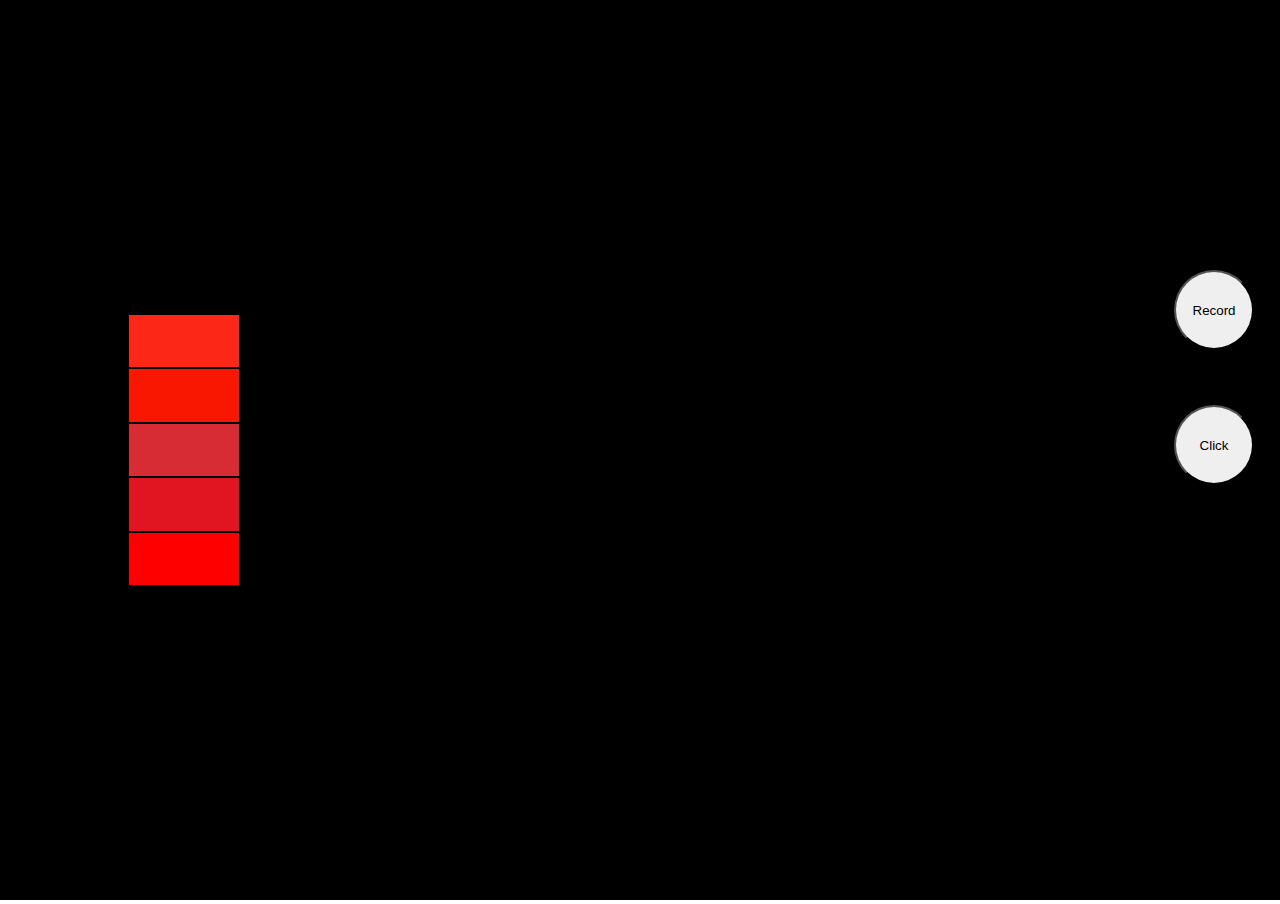
<file: activity/index.html>
<!DOCTYPE html>
<html lang="en">

<head>
    <meta charset="UTF-8">
    <meta http-equiv="X-UA-Compatible" content="IE=edge">
    <meta name="viewport" content="width=device-width, initial-scale=1.0">
    <title>Document</title>
    <link rel="stylesheet" href="style.css">
</head>

<body>
    <div class="video-container">
        <video class="video" autoplay></video>
    </div>
    <div class="filter_overlay"></div>
    <div class="filter_btn-container">
        <div class="filter" style="background-color: #f4a2613d"></div>
        <div class="filter" style="background-color: #e85d0440"></div>
        <div class="filter" style="background-color: #ad5d6d7a"></div>
        <div class="filter" style="background-color: #2195f323"></div>
        <div class="filter"></div>
    </div>
    <div class="timing">00:00:00</div>
    <button class="record round-btn">Record</button>
    <button class="click-image round-btn">Click</button>
    <script src="script.js"></script>
</body>

</html>
</file>
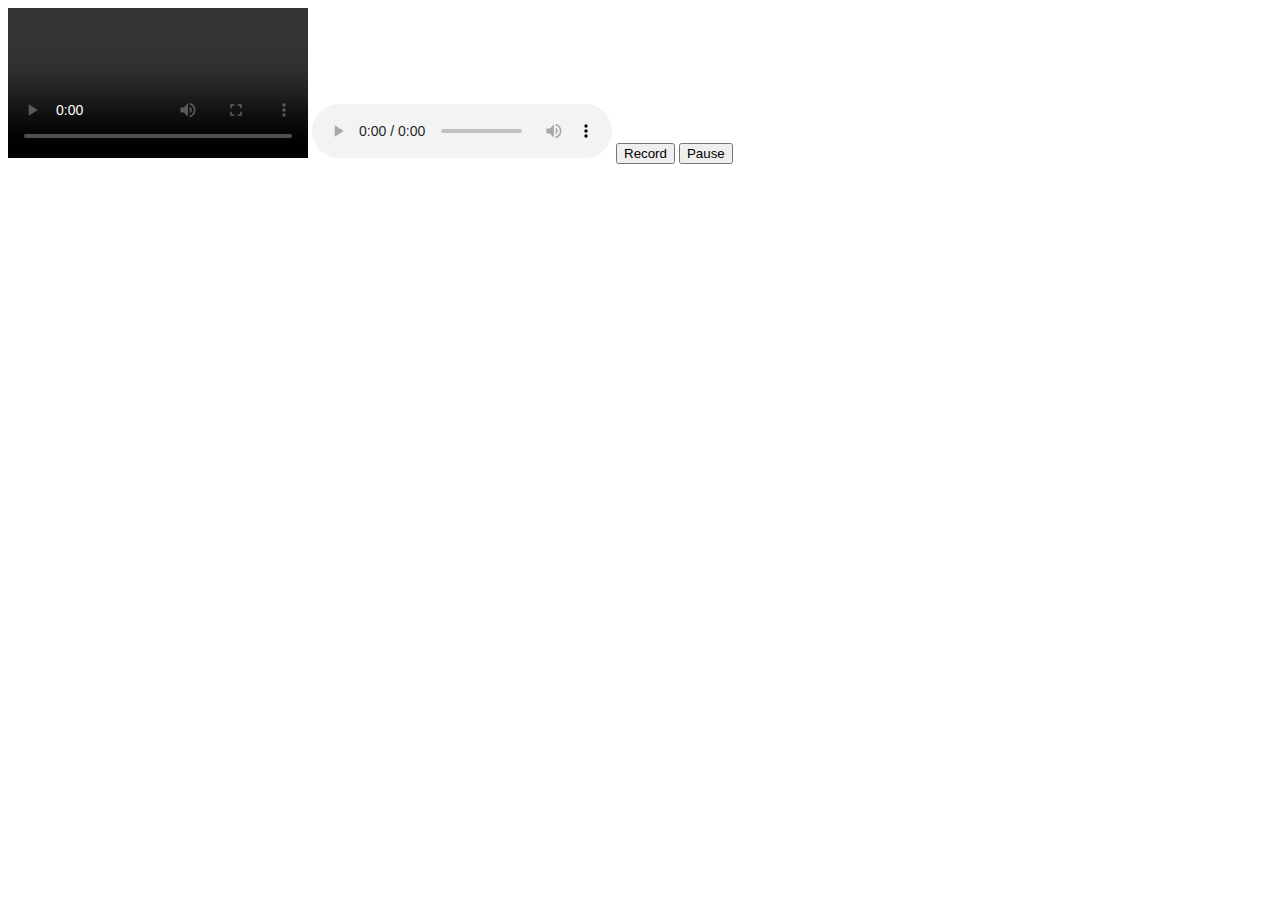
<file: poc/index.html>
<!DOCTYPE html>
<html lang="en">
<head>
    <meta charset="UTF-8">
    <meta http-equiv="X-UA-Compatible" content="IE=edge">
    <meta name="viewport" content="width=device-width, initial-scale=1.0">
    <title>Document</title>
</head>
<!-- Aim -> video audio element -> camera microphone feed -->
<!-- Aim -> record the media stream when someone presses recordBtn  and when i stop download the recording-->
<body>
    <video controls autoplay></video>
    <audio controls autoplay></audio>
    <button class="record">Record</button>
    <button class="pause">Pause</button>
    <!-- browser getcamera /mic -->
    <!-- stream -->
    <script>
        let videoElem = document.querySelector("video");
        let audioElem = document.querySelector("audio");
        // 1. 
        let recordBtn = document.querySelector(".record");
        let pauseBtn = document.querySelector(".pause");
        let isRecording = false;
        let isPaused = false;
        // user  requirement send 
        let constraint = {
            audio: true, video: true
        }
        // represent future recording
        let recording = [];
        let mediarecordingObjectForCurrStream;
        // promise 
        let usermediaPromise = navigator
            .mediaDevices.getUserMedia(constraint);
        // /stream coming from required
        usermediaPromise.
            then(function (stream) {
                // UI stream 
                videoElem.srcObject = stream;
                audioElem.srcObject = stream;
                // browser
                mediarecordingObjectForCurrStream = new MediaRecorder(stream);
                // camera recording add -> recording array
                mediarecordingObjectForCurrStream.ondataavailable = function (e) {
                    recording.push(e.data);
                }
                // download
                mediarecordingObjectForCurrStream.addEventListener("stop", function () {
                    // recording -> url convert 
                    // type -> MIME type (extension)
                    const blob = new Blob(recording, { type: 'video/mp4' });
                    const url = window.URL.createObjectURL(blob);
                    let a = document.createElement("a");
                    a.download = "file.mp4";
                    a.href = url;
                    a.click();
                    recording = [];
                })

            }).catch(function (err) {
                console.log(err)
                alert("please allow both microphone and camera");
            });
        recordBtn.addEventListener("click", function () {
            if (mediarecordingObjectForCurrStream == undefined) {
                alert("First select the devices");
                return;
            }
            if (isRecording == false) {
                mediarecordingObjectForCurrStream.start();
                recordBtn.innerText = "Recording....";
            }
            else {
                mediarecordingObjectForCurrStream.stop();
                recordBtn.innerText = "Record";
            }
            isRecording = !isRecording
        })

    </script>
</body>

</html>
</file>
<file: activity/style.css>
*{
    box-sizing: border-box;
}
body{
    margin:0px;
}
.video-container{
    background-color: black;
    width:100vw;
    height: 100vh;
}
.video{
    height: 100%;
    width:100%;
}
.round-btn{
    height: 5rem;
    position: fixed;
    width: 5rem;
    top: 30%;
    right: 26px;
    border-radius: 50%;
    z-index:4;
}
.click-image{
    top: 45%;  
}
.filter_overlay{
    height: 100vh;
    width: 100vw;
    position: fixed;
    left: 0px;
    top: 0px;
    /* background-color: #ffebcd73; */
    z-index: 2;
}
.filter_btn-container{
    height: 17rem;
    width: 7rem;
    position: fixed;
    top: calc( (100vh - 17rem)/2);
    left: 10vw;
    background-color: red;
    z-index:4
}
.filter{
    height: 20%;
    border: 1px solid;
    /* background-color , background-image will be blended */
    background-blend-mode: color-burn;
    background-image: url(https://picsum.photos/200/300);
    /* width of the background image */
    background-size: 100%;
}
.timing{
    color: white;
    font-weight: bolder;
    font-size: 1.5rem;
    position: fixed;
    bottom: 17vh;
    left: 10vw;
    display: none;
    z-index: 6;
}
</file>
